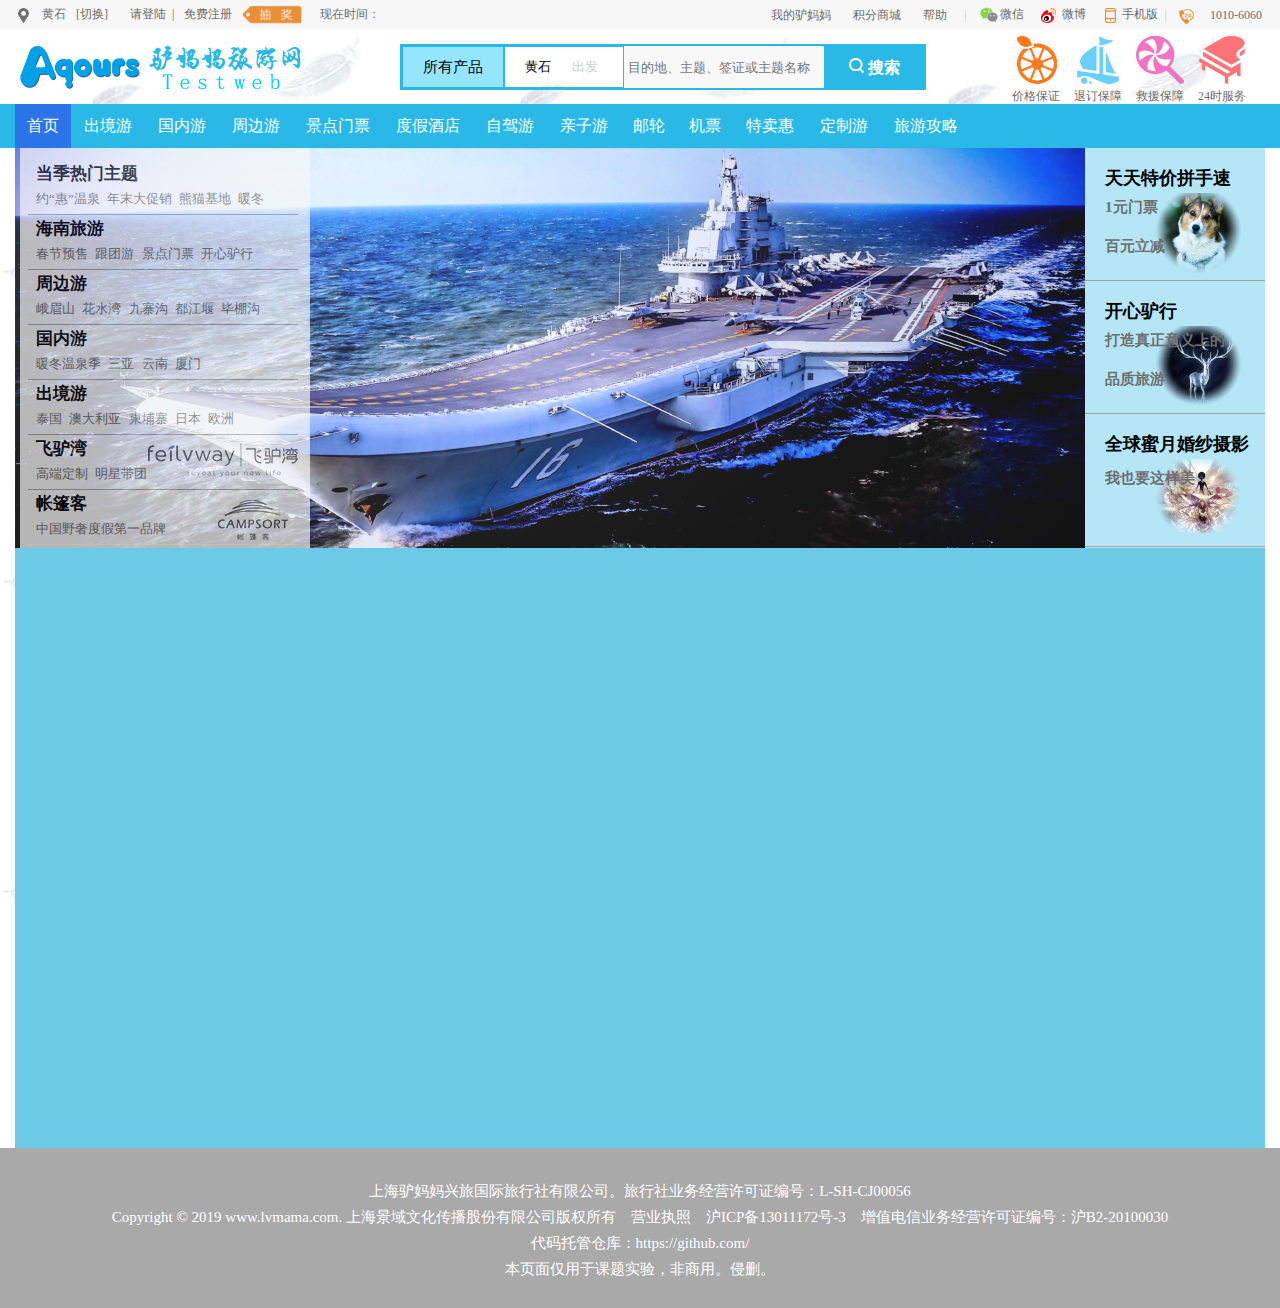
<file: index.html>
<!doctype html>
<html>
<head lang="en">
<meta charset="utf-8">

<title>JS实验：驴妈妈旅游网</title>
<link rel="shortcut icon" href=" /favicon.ico" />
<script type="text/javascript" src="js/123.js"></script>
<link href="css/123.css" rel="stylesheet" type="text/css"/>
</head>

<body>
	
<!--标题栏 begin-->
<div id="top_bg">
	<div id="top">
		<ul class="left">
			<li class="local1"><img src="img/local.png" alt="" id="local1_1"></li>
			<li><a id="local_title">黄石</a></li>
			<li class="left1" onMouseOver="change2('qiehuan1','block')" onMouseOut="change2('qiehuan1','none')">
				<a>[切换]</a>&nbsp;&nbsp;&nbsp;&nbsp;
				<div id="qiehuan1">
					<p>可选省市列表</p>
					<dl class="dl1">
						<dt>华北</dt>
						<dd><a href="#" onClick="change_name('text_1_1')" id="text_1_1">红石</a> 
							<a href="#" onClick="change_name('text_1_2')" id="text_1_2">橙石</a> 
							<a href="#" onClick="change_name('text_1_3')" id="text_1_3">黄石</a> 
							<a href="#" onClick="change_name('text_1_4')" id="text_1_4">绿石</a>
							<a href="#" onClick="change_name('text_1_5')" id="text_1_5">青石</a> 
							<a href="#" onClick="change_name('text_1_6')" id="text_1_6">蓝石</a> 
							<a href="#" onClick="change_name('text_1_7')" id="text_1_7">紫石</a> 
							<a href="#" onClick="change_name('text_1_8')" id="text_1_8">粉石</a> 
							<a href="#" onClick="change_name('text_1_9')" id="text_1_9">白石</a> 
						</dd>
					</dl>
					<dl class="dl1">
						<dt>华东</dt>
						<dd><a href="#" onClick="change_name('text_2_1')" id="text_2_1">红土</a> 
							<a href="#" onClick="change_name('text_2_2')" id="text_2_2">橙土</a> 
							<a href="#" onClick="change_name('text_2_3')" id="text_2_3">黄土</a> 
							<a href="#" onClick="change_name('text_2_4')" id="text_2_4">绿土</a>
							<a href="#" onClick="change_name('text_2_5')" id="text_2_5">青土</a> 
							<a href="#" onClick="change_name('text_2_6')" id="text_2_6">蓝土</a> 
							<a href="#" onClick="change_name('text_2_7')" id="text_2_7">紫土</a> 
							<a href="#" onClick="change_name('text_2_8')" id="text_2_8">粉土</a> 
							<a href="#" onClick="change_name('text_2_9')" id="text_2_9">白土</a> 
						</dd>
					</dl>
					<dl class="dl1">
						<dt>东北</dt>
						<dd><a href="#" onClick="change_name('text_3_1')" id="text_3_1">红水</a> 
							<a href="#" onClick="change_name('text_3_2')" id="text_3_2">橙水</a> 
							<a href="#" onClick="change_name('text_3_3')" id="text_3_3">黄水</a> 
							<a href="#" onClick="change_name('text_3_4')" id="text_3_4">绿水</a>
							<a href="#" onClick="change_name('text_3_5')" id="text_3_5">青水</a> 
							<a href="#" onClick="change_name('text_3_6')" id="text_3_6">蓝水</a> 
							<a href="#" onClick="change_name('text_3_7')" id="text_3_7">紫水</a> 
							<a href="#" onClick="change_name('text_3_8')" id="text_3_8">粉水</a> 
							<a href="#" onClick="change_name('text_3_9')" id="text_3_9">白水</a> 
						</dd>
					</dl>
					<dl class="dl1">
						<dt>华中</dt>
						<dd><a href="#" onClick="change_name('text_4_1')" id="text_4_1">红沙</a> 
							<a href="#" onClick="change_name('text_4_2')" id="text_4_2">橙沙</a> 
							<a href="#" onClick="change_name('text_4_3')" id="text_4_3">黄沙</a> 
							<a href="#" onClick="change_name('text_4_4')" id="text_4_4">绿沙</a>
							<a href="#" onClick="change_name('text_4_5')" id="text_4_5">青沙</a> 
							<a href="#" onClick="change_name('text_4_6')" id="text_4_6">蓝沙</a> 
							<a href="#" onClick="change_name('text_4_7')" id="text_4_7">紫沙</a> 
							<a href="#" onClick="change_name('text_4_8')" id="text_4_8">粉沙</a> 
							<a href="#" onClick="change_name('text_4_9')" id="text_4_9">白沙</a> 
						</dd>
					</dl>
					<dl class="dl1">
						<dt>华南</dt>
						<dd><a href="#" onClick="change_name('text_5_1')" id="text_5_1">红木</a> 
							<a href="#" onClick="change_name('text_5_2')" id="text_5_2">橙木</a> 
							<a href="#" onClick="change_name('text_5_3')" id="text_5_3">黄木</a> 
							<a href="#" onClick="change_name('text_5_4')" id="text_5_4">绿木</a>
							<a href="#" onClick="change_name('text_5_5')" id="text_5_5">青木</a> 
							<a href="#" onClick="change_name('text_5_6')" id="text_5_6">蓝木</a> 
							<a href="#" onClick="change_name('text_5_7')" id="text_5_7">紫木</a> 
							<a href="#" onClick="change_name('text_5_8')" id="text_5_8">粉木</a> 
							<a href="#" onClick="change_name('text_5_9')" id="text_5_9">白木</a> 
						</dd>
					</dl>
					<dl class="dl1">
						<dt>西南</dt>
						<dd><a href="#" onClick="change_name('text_6_1')" id="text_6_1">红云</a> 
							<a href="#" onClick="change_name('text_6_2')" id="text_6_2">橙云</a> 
							<a href="#" onClick="change_name('text_6_3')" id="text_6_3">黄云</a> 
							<a href="#" onClick="change_name('text_6_4')" id="text_6_4">绿云</a>
							<a href="#" onClick="change_name('text_6_5')" id="text_6_5">青云</a> 
							<a href="#" onClick="change_name('text_6_6')" id="text_6_6">蓝云</a> 
							<a href="#" onClick="change_name('text_6_7')" id="text_6_7">紫云</a> 
							<a href="#" onClick="change_name('text_6_8')" id="text_6_8">粉云</a> 
							<a href="#" onClick="change_name('text_6_9')" id="text_6_9">白云</a> 
						</dd>
					</dl>
					<dl class="dl1">
						<dt>西北</dt>
						<dd><a href="#" onClick="change_name('text_7_1')" id="text_7_1">红草</a> 
							<a href="#" onClick="change_name('text_7_2')" id="text_7_2">橙草</a> 
							<a href="#" onClick="change_name('text_7_3')" id="text_7_3">黄草</a> 
							<a href="#" onClick="change_name('text_7_4')" id="text_7_4">绿草</a>
							<a href="#" onClick="change_name('text_7_5')" id="text_7_5">青草</a> 
							<a href="#" onClick="change_name('text_7_6')" id="text_7_6">蓝草</a> 
							<a href="#" onClick="change_name('text_7_7')" id="text_7_7">紫草</a> 
							<a href="#" onClick="change_name('text_7_8')" id="text_7_8">粉草</a> 
							<a href="#" onClick="change_name('text_7_9')" id="text_7_9">白草</a> 
						</dd>
					</dl>
					<dl class="dl1_1">
						<dt>港澳台</dt>
						<dd><a href="#" onClick="change_name('text_8_1')" id="text_8_1">香港</a> 
							<a href="#" onClick="change_name('text_8_2')" id="text_8_2">澳门</a> 
							<a href="#" onClick="change_name('text_8_3')" id="text_8_3">台湾</a>  
						</dd>
					</dl>
				</div>
			</li>
			<li class="left1"><a href="confirm.html" >请登陆</a>&nbsp;&nbsp;|</li>
			<li class="left1"><a href="confirm.html" >免费注册</a></li>
			<li class="choujiang1"><a href="choujiang.html" class="choujiang2"></a></li>
		</ul>
		<ul>
			<li class="time1">
				<!--因为调用时间函数显示时间会在一段时间后产生极大误差且无法避免，在此沿用了https://time.is/的时钟小工具-->
				<!--begin-->
				<a href="https://time.is/Beijing" id="time_is_link" rel="nofollow" style="font-size:12px">现在时间：</a>
				<span id="Beijing_z43d" style="font-size:12px"></span>
				<script src="//widget.time.is/t.js"></script>
				<script>time_is_widget.init({Beijing_z43d:{}});</script>
				<!--end-->
				<!--原位置代码为：
					系统时间&nbsp;&nbsp;<a id="time1_1"></a>
				-->
			</li>
		</ul>
		<ul class="right">
			<li class="list" onMouseOver="change1('list_cur','block')" onMouseOut="change1('list_cur','none')">
				<span><a href="confirm.html" class="toplist1">我的驴妈妈</a></span>
				<div id="list_cur">
					<a href="confirm.html">我的订单</a>
					<a href="confirm.html">我的驴镑</a>
					<a href="confirm.html">我的优惠券</a>
					<a href="confirm.html">我的礼品卡</a>
				</div>
			</li>
			<li><span><a href="confirm.html">积分商城</a></span></li>
			<li><span><a href="confirm.html">帮助</a></span></li>
			<li class="line">|</li>
			<li class="wechat1" onMouseOver="change3('qr1','block')" onMouseOut="change3('qr1','none')">
				<a href="confirm.html" class="wechat2">微信</a>
				<div id="qr1">
					<img alt="二维码" src="img/qr.png" width="100px">
				</div>
			</li>
			<li class="webo1" onMouseOver="change3('qr2','block')" onMouseOut="change3('qr2','none')">
				<a href="confirm.html" class="webo2">微博</a>
				<div id="qr2">
					<img alt="二维码" src="img/qr.png" width="100px">
				</div>
			</li>
			<li class="mobiphone1" onMouseOver="change3('qr3','block')" onMouseOut="change3('qr3','none')">
				<a href="confirm.html" class="mobiphone2">手机版</a>
				<div id="qr3">
					<img alt="二维码" src="img/qr.png" width="100px">
				</div>
			</li>
			<li class="line">|</li>
			<li class="phone1" onMouseOver="change3('qr4','block')" onMouseOut="change3('qr4','none')">
				<a href="confirm.html" class="phone2">1010-6060</a>
				<div id="qr4">
					<img alt="二维码" src="img/qr.png" width="100px">
				</div>
			</li>
		</ul>
	</div>
</div>
<!--标题栏 end-->

<!--搜索栏 begin-->
<div id="search">
	<div class="logo1"><a href="index.html" class="logo2"></a></div>
	<div id="searchmain">
		<div class="searchmain1">
		<ul>
			<li class="search1_1"><a class="search1_2" href="confirm.html">所有产品</a></li>
			<li class="search2_1">
				<div class="search2_2"  onMouseOver="change2('qiehuan2','block')" onMouseOut="change2('qiehuan2','none')">
					<a href="#" class="search2_3"><span id="local_title1">黄石</span><span class="search2_4">出发</span></a>
					<div id="qiehuan2">
						<div class="qiehuan2_1">
							<p>热门出发城市</p>
							<div class="qiehuan2_1_1">
								<a href="#" onClick="qiehuan2_2('qiehuan_1_1')" id="qiehuan_1_1">红石</a> 
								<a href="#" onClick="qiehuan2_2('qiehuan_1_2')" id="qiehuan_1_2">橙石</a> 
								<a href="#" onClick="qiehuan2_2('qiehuan_1_3')" id="qiehuan_1_3">黄石</a> 
								<a href="#" onClick="qiehuan2_2('qiehuan_1_4')" id="qiehuan_1_4">绿石</a>
								<a href="#" onClick="qiehuan2_2('qiehuan_1_5')" id="qiehuan_1_5">青石</a> 
								<a href="#" onClick="qiehuan2_2('qiehuan_1_6')" id="qiehuan_1_6">蓝石</a> 
								<a href="#" onClick="qiehuan2_2('qiehuan_1_7')" id="qiehuan_1_7">紫石</a> 
								<a href="#" onClick="qiehuan2_2('qiehuan_1_8')" id="qiehuan_1_8">粉石</a> 
								<a href="#" onClick="qiehuan2_2('qiehuan_1_9')" id="qiehuan_1_9">白石</a> 
								<a href="#" onClick="qiehuan2_2('qiehuan_1_10')" id="qiehuan_1_10">红土</a> 
								<a href="#" onClick="qiehuan2_2('qiehuan_1_11')" id="qiehuan_1_11">橙土</a> 
								<a href="#" onClick="qiehuan2_2('qiehuan_1_12')" id="qiehuan_1_12">黄土</a> 
								<a href="#" onClick="qiehuan2_2('qiehuan_1_13')" id="qiehuan_1_13">绿土</a>
								<a href="#" onClick="qiehuan2_2('qiehuan_1_14')" id="qiehuan_1_14">青土</a> 
								<a href="#" onClick="qiehuan2_2('qiehuan_1_15')" id="qiehuan_1_15">蓝土</a> 
								<a href="#" onClick="qiehuan2_2('qiehuan_1_16')" id="qiehuan_1_16">紫土</a> 
								<a href="#" onClick="qiehuan2_2('qiehuan_1_17')" id="qiehuan_1_17">粉土</a> 
								<a href="#" onClick="qiehuan2_2('qiehuan_1_18')" id="qiehuan_1_18">白土</a> 
								<a href="#" onClick="qiehuan2_2('qiehuan_1_19')" id="qiehuan_1_19">红水</a> 
								<a href="#" onClick="qiehuan2_2('qiehuan_1_20')" id="qiehuan_1_20">橙水</a> 
								<a href="#" onClick="qiehuan2_2('qiehuan_1_21')" id="qiehuan_1_21">黄水</a> 
								<a href="#" onClick="qiehuan2_2('qiehuan_1_22')" id="qiehuan_1_22">绿水</a>
								<a href="#" onClick="qiehuan2_2('qiehuan_1_23')" id="qiehuan_1_23">青水</a> 
								<a href="#" onClick="qiehuan2_2('qiehuan_1_24')" id="qiehuan_1_24">蓝水</a> 
								<a href="#" onClick="qiehuan2_2('qiehuan_1_25')" id="qiehuan_1_25">紫水</a> 
								<a href="#" onClick="qiehuan2_2('qiehuan_1_26')" id="qiehuan_1_26">粉水</a> 
								<a href="#" onClick="qiehuan2_2('qiehuan_1_27')" id="qiehuan_1_27">白水</a> 
							</div>
						</div>
					</div>
				</div>
			</li>
		</ul>
		<form class="search3_1">
			<input type="text" placeholder="&nbsp;目的地、主题、签证或主题名称" class="searchname1">
			<a class="search3_2" href="confirm.html"><img src="img/搜索.png" width="15px" alt="搜索" >&nbsp;搜索</a>
		</form>
		</div>
	</div>
	<div class="remind1">
		<div class="remind2">
			<img src="img/MIKAN.png" alt="MIKAN" width="48px">
			<span>价格保证</span>
		</div>
		<div class="remind2">
			<img src="img/BOAT.png" alt="BOAT" width="48px">
			<span>退订保障</span>
		</div>
		<div class="remind2">
			<img src="img/SUGAR.png" alt="SUGAR" width="48px">
			<span>救援保障</span>
		</div>
		<div class="remind2">
			<img src="img/PIANO.png" alt="PIANO" width="48px">
			<span>24时服务</span>
		</div>
	</div>
</div>
<!--搜索栏 begin-->

<!--导航栏 begin-->
<div id="daohang_bg">
	<div id="daohang1">
		<ul class="daohang1_0">
			<li class="home1"><a  href="index.html" class="home2 control1">首页</a></li>
			<li class="daohang1_1" onMouseOver="change3('daohang1_cur1','block')" onMouseOut="change3('daohang1_cur1','none')">
				<a href="confirm.html" class="daohang2_1 control1">出境游</a>
				<div id="daohang1_cur1">
					<p class="daohang1_cur1_1" >
					<a href="confirm.html" class="daohang1_cur1_2">出境首页</a>
					<a href="confirm.html" class="daohang1_cur1_2">邮轮</a>
					<a href="confirm.html" class="daohang1_cur1_2">签证</a>
					<a href="confirm.html" class="daohang1_cur1_2">境外玩乐</a>
					<a href="confirm.html" class="daohang1_cur1_2">WIFI/电话卡</a>
					<a href="confirm.html" class="daohang1_cur1_2">定制游</a>
					</p>
				</div>
			</li>
			<li class="daohang1_2" onMouseOver="change3('daohang1_cur2','block')" onMouseOut="change3('daohang1_cur2','none')">
				<a href="confirm.html" class="daohang2_2 control1">国内游</a>
				<div id="daohang1_cur2">
					<p class="daohang1_cur1_1" >
					<a href="confirm.html" class="daohang1_cur1_2">国内首页</a>
					<a href="confirm.html" class="daohang1_cur1_2">机酒自由行</a>
					<a href="confirm.html" class="daohang1_cur1_2">超级自由行</a>
					<a href="confirm.html" class="daohang1_cur1_2">定制游</a>
					</p>
				</div>
			</li>
			<li class="daohang1_3" onMouseOver="change3('daohang1_cur3','block')" onMouseOut="change3('daohang1_cur3','none')">
				<a  href="confirm.html" class="daohang2_3 control1">周边游</a>
				<div id="daohang1_cur3">
					<p class="daohang1_cur1_1" >
					<a href="confirm.html" class="daohang1_cur1_3 move1">周边游首页</a>
					<a href="confirm.html" class="daohang1_cur1_3">酒店+景点</a>
					<a href="confirm.html" class="daohang1_cur1_3">周边跟团</a>
					<a href="confirm.html" class="daohang1_cur1_3">定制游</a>
					</p>
				</div>
			</li>
			<li class="daohang1_4" onMouseOver="change3('daohang1_cur4','block')" onMouseOut="change3('daohang1_cur4','none')">
				<a  href="confirm.html" class="daohang2_4 control1">景点门票</a>
				<div id="daohang1_cur4">
					<p class="daohang1_cur1_1" >
					<a href="confirm.html" class="daohang1_cur1_4 move1">国内门票</a>
					<a href="confirm.html" class="daohang1_cur1_4">境外门票</a>
					</p>
				</div>
			</li>
			<li class="daohang1_5" onMouseOver="change3('daohang1_cur5','block')" onMouseOut="change3('daohang1_cur5','none')">
				<a  href="confirm.html" class="daohang2_5 control1">度假酒店</a>
				<div id="daohang1_cur5">
					<p class="daohang1_cur1_1" >
					<a href="confirm.html" class="daohang1_cur1_5 move1">国内酒店</a>
					<a href="confirm.html" class="daohang1_cur1_5">境外酒店</a>
					</p>
				</div>
			</li>
			<li class="daohang1_6" onMouseOver="change3('daohang1_cur6','block')" onMouseOut="change3('daohang1_cur6','none')">
				<a  href="confirm.html" class="daohang2_6 control1">自驾游</a>
				<div id="daohang1_cur6">
					<p class="daohang1_cur1_1" >
					<a href="confirm.html" class="daohang1_cur1_6 move1">自驾游首页</a>
					<a href="confirm.html" class="daohang1_cur1_6">定制游</a>
					</p>
				</div>
			</li>
			<li class="daohang1_7" onMouseOver="change3('daohang1_cur7','block')" onMouseOut="change3('daohang1_cur7','none')">
				<a  href="confirm.html" class="daohang2_7 control1">亲子游</a>
				<div id="daohang1_cur7">
					<p class="daohang1_cur1_1" >
					<a href="confirm.html" class="daohang1_cur1_7 move1">国内亲子游</a>
					<a href="confirm.html" class="daohang1_cur1_7">境外亲子游</a>
					</p>
				</div>
			</li>
			<li class="daohang1_8" onMouseOver="change3('daohang1_cur8','block')" onMouseOut="change3('daohang1_cur8','none')">
				<a  href="confirm.html" class="daohang2_8 control1">邮轮</a>
				<div id="daohang1_cur8">
					<p class="daohang1_cur1_1" >
					<a href="confirm.html" class="daohang1_cur1_8 move1">邮轮首页</a>
					<a href="confirm.html" class="daohang1_cur1_8">日本航线</a>
					<a href="confirm.html" class="daohang1_cur1_8">海外航线</a>
					</p>
				</div>
			</li>
			<li class="daohang1_9" onMouseOver="change3('daohang1_cur9','block')" onMouseOut="change3('daohang1_cur9','none')">
				<a  href="confirm.html" class="daohang2_9 control1">机票</a>
				<div id="daohang1_cur9">
					<p class="daohang1_cur1_1" >
					<a href="confirm.html" class="daohang1_cur1_9 move1">国内航线</a>
					<a href="confirm.html" class="daohang1_cur1_9">港澳台航线</a>
					<a href="confirm.html" class="daohang1_cur1_9">国外航线</a>
					</p>
				</div>
			</li>
			<li class="daohang1_10" onMouseOver="change3('daohang1_cur10','block')" onMouseOut="change3('daohang1_cur10','none')">
				<a  href="confirm.html" class="daohang2_10 control1">特卖惠</a>
				<div id="daohang1_cur10">
					<p class="daohang1_cur1_1" >
					<a href="confirm.html" class="daohang1_cur1_10 move1">国内特卖惠</a>
					<a href="confirm.html" class="daohang1_cur1_10">海外特卖惠</a>
					</p>
				</div>
			</li>
			<li class="daohang1_11" onMouseOver="change3('daohang1_cur11','block')" onMouseOut="change3('daohang1_cur11','none')">
				<a  href="confirm.html" class="daohang2_11 control1">定制游</a>
				<div id="daohang1_cur11">
					<p class="daohang1_cur1_1" >
					<a href="confirm.html" class="daohang1_cur1_11 move1">个人定制游</a>
					<a href="confirm.html" class="daohang1_cur1_11">企业定制游</a>
					</p>
				</div>
			</li>
			<li class="daohang1_12" onMouseOver="change3('daohang1_cur12','block')" onMouseOut="change3('daohang1_cur12','none')">
				<a  href="confirm.html" class="daohang2_12 control1">旅游攻略</a>
				<div id="daohang1_cur12">
					<p class="daohang1_cur1_1" >
					<a href="confirm.html" class="daohang1_cur1_12 move1">目的地</a>
					<a href="confirm.html" class="daohang1_cur1_12">游记</a>
					<a href="confirm.html" class="daohang1_cur1_12">驴游宝</a>
					<a href="confirm.html" class="daohang1_cur1_12">问答</a>
					</p>
				</div>
			</li>
		</ul>
	</div>
</div>
<!--导航栏 end-->

<!--主体 begin-->
<div id="main">
	<div id="main1">
		<div id="menu">
			<dl class="menu1">
				<dt>当季热门主题</dt>
				<dd>
					<a href="confirm.html">约“惠”温泉</a>
					<a href="confirm.html">年末大促销</a>
					<a href="confirm.html">熊猫基地</a>
					<a href="confirm.html">暖冬</a>
				</dd>
			</dl>
			<dl class="menu2">
				<dt>海南旅游</dt>
				<dd>
					<a href="confirm.html">春节预售</a>
					<a href="confirm.html">跟团游</a>
					<a href="confirm.html">景点门票</a>
					<a href="confirm.html">开心驴行</a>
				</dd>
			</dl>
			<dl class="menu3">
				<dt>周边游</dt>
				<dd>
					<a href="confirm.html">峨眉山</a>
					<a href="confirm.html">花水湾</a>
					<a href="confirm.html">九寨沟</a>
					<a href="confirm.html">都江堰</a>
					<a href="confirm.html">毕棚沟</a>
				</dd>
			</dl>
			<dl class="menu4">
				<dt>国内游</dt>
				<dd>
					<a href="confirm.html">暖冬温泉季</a>
					<a href="confirm.html">三亚</a>
					<a href="confirm.html">云南</a>
					<a href="confirm.html">厦门</a>
				</dd>
			</dl>
			<dl class="menu5">
				<dt>出境游</dt>
				<dd>
					<a href="confirm.html">泰国</a>
					<a href="confirm.html">澳大利亚</a>
					<a href="confirm.html">柬埔寨</a>
					<a href="confirm.html">日本</a>
					<a href="confirm.html">欧洲</a>
				</dd>
			</dl>
			<dl class="menu6">
				<dt>飞驴湾</dt>
				<dd>
					<a href="confirm.html">高端定制</a>
					<a href="confirm.html">明星带团</a>
					
				</dd>
			</dl>
			<dl class="menu7">
				<dt>帐篷客</dt>
				<dd>
					<a href="confirm.html">中国野奢度假第一品牌</a>
					
				</dd>
			</dl>
		</div>
	</div>
	<div id="main2">
		<dl class="main2_part1">
				<dt>天天特价拼手速</dt>
				<dd>
					<a href="confirm.html">1元门票</a>
				</dd>
				<dd>
					<a href="confirm.html">百元立减</a>
				</dd>
		</dl>
		<dl class="main2_part2">
				<dt>开心驴行</dt>
				<dd>
					<a href="confirm.html">打造真正意义上的</a>
				</dd>
			<dd>
					<a href="confirm.html">品质旅游</a>
				</dd>
		</dl>
		<dl class="main2_part3">
				<dt>全球蜜月婚纱摄影</dt>
				<dd class="main2_part3_1">
					<a href="confirm.html">我也要这样美</a>
				</dd>
		</dl>
	</div>
</div>
<!--主体 begin-->

<!--侧边栏 begin-->
<!--侧边栏 begin-->

<!--底部 begin-->
<div id="footer">
	<p>上海驴妈妈兴旅国际旅行社有限公司。旅行社业务经营许可证编号：L-SH-CJ00056</p>
	<p>Copyright © 2019 www.lvmama.com. 上海景域文化传播股份有限公司版权所有　营业执照　沪ICP备13011172号-3　增值电信业务经营许可证编号：沪B2-20100030</p>
	<p>代码托管仓库：https://github.com/</p>
	<p>本页面仅用于课题实验，非商用。侵删。</p>
</div>
<!--底部 begin-->
</body>
</html>
</file>
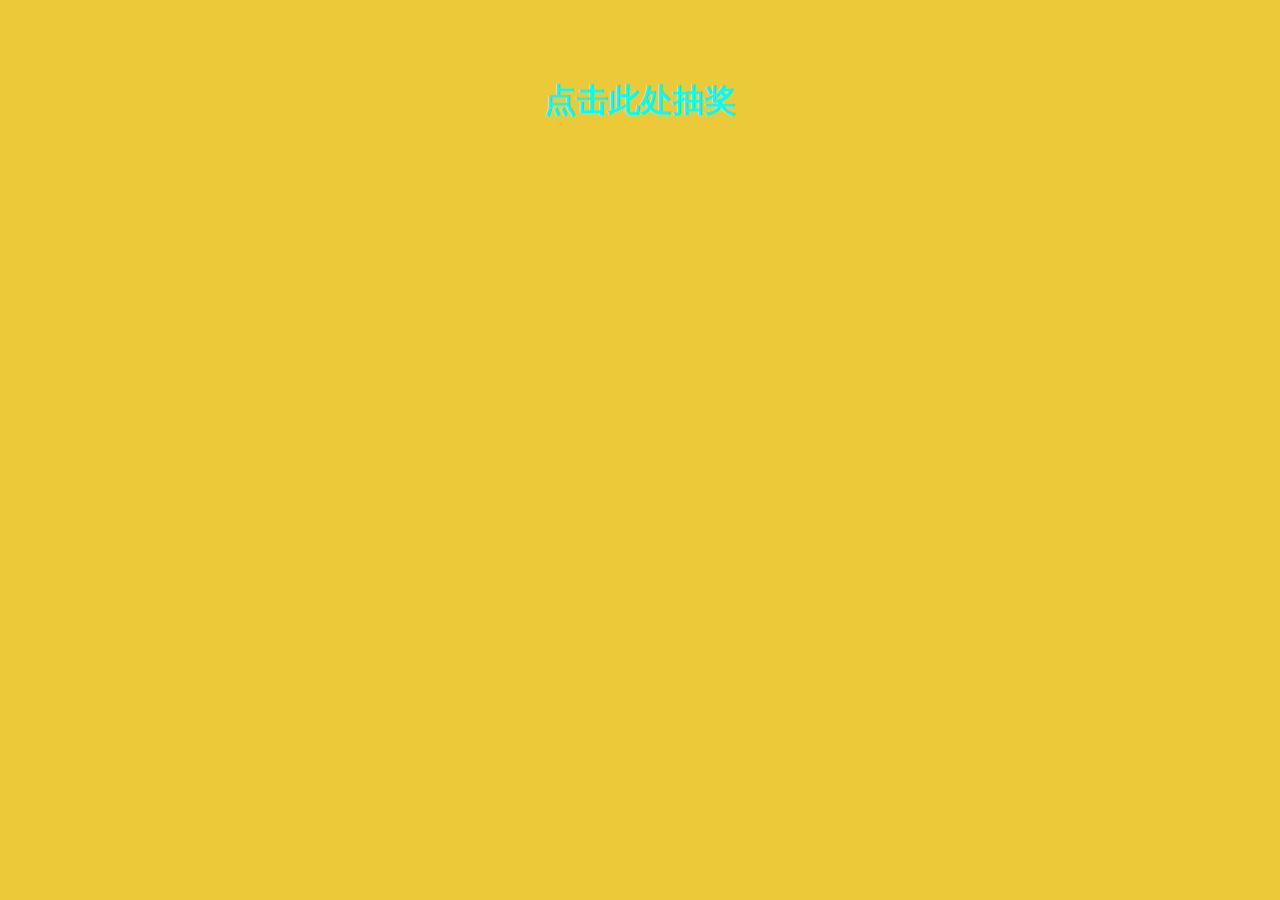
<file: choujiang.html>
<!doctype html>
<html>
<head lang = "en">
<meta charset="utf-8">
<title>抽奖页面</title>
	<style type="text/css">
		body{width: 1200px;height: auto;background: #EBC939;margin: auto}
		h1{color: aqua;width: 500px;height: 200px;;line-height: 200px;margin: auto;text-align: center}
	</style>
	<script>
		function choujiang(){
			var a = Math.random();
			if(a>0.6){
				document.getElementById("cj").innerText = String("恭喜您中了三等奖！");
			}
			if(a>0.3 && a<=0.6){
				document.getElementById("cj").innerText = String("恭喜您中了二等奖！！");
			}
			if(a>0.1 && a<=0.3){
				document.getElementById("cj").innerText = String("恭喜您中了一等奖！！！");
			}
			if(a>0 && a<=0.1){
				document.getElementById("cj").innerText = String("恭喜您中了特等奖！！！！");
			}
		}
	</script>
</head>

<body>
	<h1 id="cj" onClick="choujiang()">点击此处抽奖</h1>
</body>
</html>
</file>
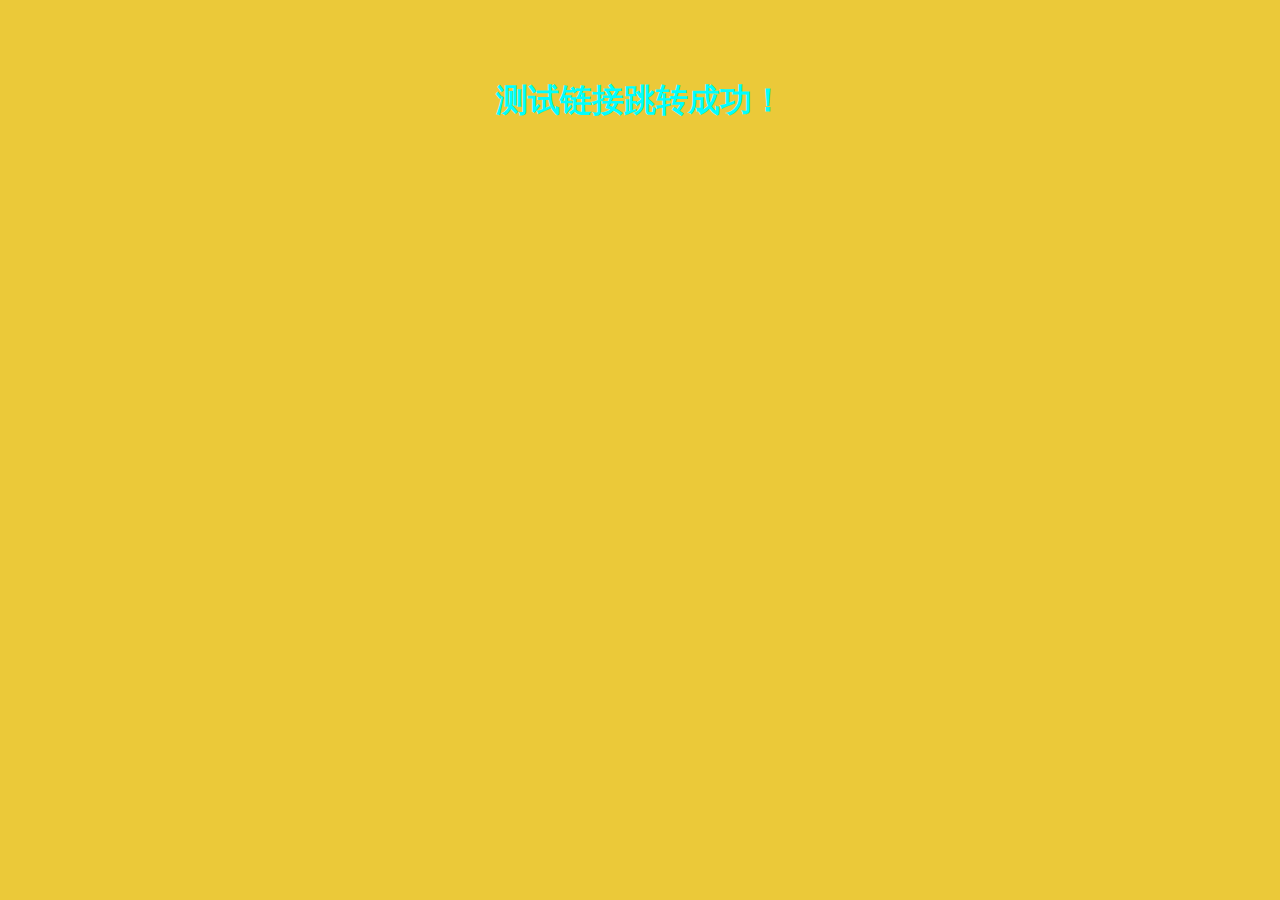
<file: confirm.html>
<!doctype html>
<html>
<head>
<meta charset="utf-8">
<title>确认页面</title>
	<style type="text/css">
		body{width: 1200px;height: auto;background: #EBC939;margin: auto}
		h1{color: aqua;width: 500px;height: 200px;;line-height: 200px;margin: auto;text-align: center}
	</style>
</head>

<body>
	<h1 align="center">测试链接跳转成功！</h1>
</body>
</html>
</file>
<file: css/123.css>
/* CSS Document */
body,ul,p,dl,dt,dd,hl,table,tr,tdd,th,h2,li{margin: 0;padding: 0;list-style: none;outline: none;border: 0;}
body{color: #6c6c6c;font-size: 12px;font-family: "微软雅黑";cursor:url("../img/Arrow.ico"),auto;background: url("../img/bg.gif")}
a:link,a:visited{text-decoration: none;color: #6C6C6C}
a:hover{text-decoration: none}

#top_bg{width: 100%;height: 30px;background: #f7f7f7;z-index: 2}
#top{width: 1200px;height: 30px;line-height: 28px;margin: auto;}
.left{float: left;margin-left: -25px;}
.left .local1{width: 17px;}
.left .local1 img{width: 17px; margin: 7px 8px 0 0;}
.left1{height: 30px;}
.choujiang1{background: url("../img/抽奖.png") no-repeat; background-size: 60px 20px;width: 60px;height: 20px;margin: 5px 8px 0 0;}
.choujiang2{width: 60px;height: 20px;display: block;}
.time1{float:left;width: 120px;}
.right{float: right}
#top li{float: left;padding: 0 10px 0 0}
#top .line{color: #ccc}

.left .left1{position: relative;}
.left1 #qiehuan1{width: 587.2%;height: 275px; display: none;position:absolute;left: -100px;top:30px;background-color: #F7F7F7 ;z-index: 3;}
.left1 #qiehuan1 p{margin-left: 15px}
.left1 #qiehuan1 dt{width: 50px;float: left;color: #6c6c6c}
.left1 #qiehuan1 .dl1{font-size: 12px;line-height: 30px;margin-left: 15px}
.left1 #qiehuan1 .dl1_1{font-size: 12px;line-height: 30px;margin-left: 10px}
.left1 #qiehuan1 a{font-weight: 600;}
.left1 #qiehuan1 .dl1_1 a{margin-left: 5px;}
.left1 #qiehuan1 p{color: #6c6c6c}
.qirhuan1{display: block;}

.right li{cursor: pointer;border: 1px solid #f7f7f7}
.right li span{padding: 0 5px}
.right .list{position: relative;}
.toplist1{padding-left: 10px}
.right #list_cur{width: 100%;display: none;position: absolute;left: -1px;top:28px;background-color: #fff ;border: 1px solid #eee;z-index: 3;}
.right #list_cur a{display: block;padding: 0 15px;line-height: 28px;color: #6C6C6C;}
.right #list_cur a:hover{background: #f5f5f5;color: #00A1E9}
.right a:hover,.left1 a:hover{color: #00A1E9}
.wechat1{background: url("../img/微信.png")no-repeat;background-size: 20px 20px;width: 50px;height: 17px;margin-top: 5px;position: relative;}
.wechat2{display: block;width: 45px;height: 30px;margin-top: -6px;text-align: right;}
#qr1{width: 100px;display: none;position: absolute;left: -20px;top:20px;background-color: #fff ;border: 1px solid #eee;z-index: 3;}

.webo1{background: url("../img/微博.png")no-repeat;background-size: 15px 15px;width: 50px;height: 17px;margin-top: 7px;position: relative;}
.webo2{display: block;width: 45px;height: 30px;margin-top: -8px;text-align: right;}
#qr2{width: 100px;display: none;position: absolute;left: -20px;top:20px;background-color: #fff ;border: 1px solid #eee;z-index: 3;}

.mobiphone1{background: url("../img/手机.png")no-repeat;background-size: 15px 15px;width: 50px;height: 17px;margin-top: 7px;position: relative}
.mobiphone2{display: block;width: 55px;height: 30px;margin-top: -8px;text-align: right;}
#qr3{width: 100px;display: none;position: absolute;left: -20px;top:20px;background-color: #fff ;border: 1px solid #eee;z-index: 3;}

.phone1{background: url("../img/24小时电话.png")no-repeat;background-size: 15px 15px;width: 50px;height: 17px;margin-top: 8px;position: relative}
.phone2{display: block;width: 83px;height: 30px;margin-top: -8px;text-align: right;}
#qr4{width: 100px;display: none;position: absolute;left: -15px;top:20px;background-color: #fff ;border: 1px solid #eee;z-index: 3;}

#search{width: 1250px;height: 74px;margin: auto;}
.logo1{width: 281px;height: 44px;margin:15px 0 0 -300px;float: left;background: url("../img/图层 2.png")no-repeat;}
.logo2{width: 300px;height: 60px;display: block;margin: -5px 0 0 -5px}
#searchmain{width: 520px; height: 40px;float: left;margin: 14px 0 0 80px;border:3px #2AB9E7 solid;}
#searchmain a:link,a:visited{color: #000;}
.search1_1{width: 100px;height: 40px;float: left;background: #95E5FF}
.search1_2{width: 100px;height: 40px;display: block;line-height: 40px;text-align: center;border: solid 2px #2AB9E7;margin: -2px 0 0 -2px;font-size: 15px;}
.search2_1{height: 40px;width: 120px;float: left}
.search2_2{width: 120px;height: 40px;float: left;line-height: 40px;position: relative;}
.search2_3{display: block;width: 120px;height: 40px;float: left;text-align: center;font-size: 13px;}
.search2_2 #qiehuan2{width: 490px;height: 200px; display: none;position:absolute;left: -100px;top:40px;background-color:#FFFFFF ;z-index: 3;}

.qiehuan2_1{width: 460px;height: 180px;margin-left: 15px;margin-top: 10px}
.qiehuan2_1 p{margin-left: 35px;width: 72px;line-height: 55px;height: 40px}
.qiehuan2_1_1 {width: 440px;height: 125px;margin-left: 15px;margin-top: 15px}
.qiehuan2_1_1 a{width: 29px;height: 25px;margin-left: 19px}
.qiehuan2_1_1 a:hover,.left1 a:hover{color: #00A1E9}

.search2_4{float: right;margin-right: 25px;color: #ccc}
.search3_1{width: 300px;float: left;height: 40px;margin-top: -2px;}
.searchname1{padding: 1px 0; width: 200px;height: 40px;border: solid 1px #2AB9E7;background: #F8F8F8;text-align: left}
.search3_2{width: 98px;height: 43px;background: #2AB9E7;display: block;float: right;line-height: 46px;font-size: 16px;text-align: center;font-weight: 600;color: white;}
#searchmain .search3_1 a{color: white;}
.search3_1 a:hover{background: #95E5FF}
.remind1{width: 250px;height: 50px;float: right;margin: 6px 10px 0 0}
.remind1 div{float: left;width: 62px;height: 50px;text-align: center;}
.remind2{width: 40px;height: 40px;}

#daohang_bg{width: 100%;height: 44px;background: #2AB9E7}
#daohang1{width: 1250px;height: 44px;;margin: auto;}

#daohang1_cur1,#daohang1_cur2,#daohang1_cur3,#daohang1_cur4,#daohang1_cur5,#daohang1_cur6,#daohang1_cur7,#daohang1_cur8,#daohang1_cur9,#daohang1_cur10,#daohang1_cur11,#daohang1_cur12{width: 100%;height: 34px;display: none;position: absolute;left: -1px;top:146px;background-color: #95E5FF ;border-bottom: 1px solid #eee;z-index: 2;}
#daohang1_cur1 p,#daohang1_cur2 p,#daohang1_cur3 p,#daohang1_cur4 p,#daohang1_cur5 p,#daohang1_cur6 p,#daohang1_cur7 p,#daohang1_cur8 p,#daohang1_cur9 p,#daohang1_cur10 p,#daohang1_cur11 p,#daohang1_cur12 p{width: 1250px;height: 34px;margin: auto;}
#daohang1_cur1 a,#daohang1_cur2 a,#daohang1_cur3 a,#daohang1_cur4 a,#daohang1_cur5 a,#daohang1_cur6 a,#daohang1_cur7 a,#daohang1_cur8 a,#daohang1_cur9 a,#daohang1_cur10 a,#daohang1_cur11 a,#daohang1_cur12 a{line-height: 34px;float:left;width: 100px;display: block;height: 34px;text-align: center;font-size: 13px;}
#daohang1_cur1 a:hover,#daohang1_cur2 a:hover,#daohang1_cur3 a:hover,#daohang1_cur4 a:hover,#daohang1_cur5 a:hover,#daohang1_cur6 a:hover,#daohang1_cur7 a:hover,#daohang1_cur8 a:hover,#daohang1_cur9 a:hover,#daohang1_cur10 a:hover,#daohang1_cur11 a:hover,#daohang1_cur12 a:hover{background: #2AB9E7;color: #FF7A1B}
#daohang1_cur3 .move1{margin-left: 40px;}
#daohang1_cur4 .move1{margin-left: 226px;}
#daohang1_cur5 .move1{margin-left: 314px;}
#daohang1_cur6 .move1{margin-left: 396px;}
#daohang1_cur7 .move1{margin-left: 470px;}
#daohang1_cur8 .move1{margin-left: 485px;}
#daohang1_cur9 .move1{margin-left: 540px;}
#daohang1_cur10 .move1{margin-left: 656px;}
#daohang1_cur11 .move1{margin-left: 730px;}
#daohang1_cur12 .move1{margin-left: 712px;}

.daohang1_0 li{float: left;height: 44px;}
.home1,.home2{width: 56px;background: #2A74E7}
.daohang1_8,.daohang1_9,.daohang2_8,.daohang2_9{width: 56px;}
.daohang1_1,.daohang1_2,.daohang1_3,.daohang1_6,.daohang1_7,.daohang1_10,.daohang1_11,.daohang2_1,.daohang2_2,.daohang2_3,.daohang2_6,.daohang2_7,.daohang2_10,.daohang2_11{width: 74px;}
.daohang1_4,.daohang1_5,.daohang1_12,.daohang2_4,.daohang2_5,.daohang2_12{width: 90px;}
.control1{float: left; font-weight: 500;font-size: 16px;line-height: 44px;text-align: center;position: absolute; display: block;}
.daohang1_0 a:hover{background: #95E5FF;color: #FF7A1B}
.daohang1_0 a:link,.daohang1_0 a:visited{color: white}
.home1 a:hover,.home2 a:hover{background: #2A74E7}

#main{width: 1250px;height: 1000px;margin: 0 auto;background: #6DCAE7}
#main1{width: 1070px;height: 400px; background: url("../img/Hangmu.jpg");float: left}
#main2{width: 180px;height: 400px; background: #B5E6F6;float: left;}

#menu{width: 290px;height: 400px;background: #F7F7F7;float: left;margin: 0 5px;opacity: 0.7;}
#menu dl{width: 270px;height: 54px;float: left;background: #F7F7F7;border-bottom: 1px solid #A3A3A3;margin-left: 8px;}
#menu dt{width: 270px;height: 30px;font-size: 17px;line-height: 28px;color: #000;font-weight: 600;margin-left: 8px;}
#menu dd{width: 270px;height: 25px;margin-left: 4px;font-size: 13px;}
#menu a{margin-left: 4px;}
#menu a:hover{color: #00A1E9}
#menu .menu1{margin-top: 12px;}
#menu .menu6{background: url("../img/flw.png") no-repeat 120px 8px;}
#menu .menu7{border-bottom: 1px solid #FFFFFF; background: url("../img/zpk.png") no-repeat 190px 10px;}

#main2 dl{width: 180px;height: 132px;background: #B5E6F6;}
#main2 dt{width: 180px;height: 30px;line-height: 60px;font-size: 18px;font-weight: 600;color: #000000;margin-left: 20px;}
#main2 dd{margin-top: 20px;margin-left: 20px;}
#main2 a{color: #6F6F6F; font-size: 15px; font-weight: 600;}
#main2 a:hover{color: #00A1E9}
#main2 .main2_part1{background: url("../img/dog1.png")no-repeat 50px 45px;border-bottom: 1px solid #A3A3A3}
#main2 .main2_part2{background: url("../img/deer1.png")no-repeat 50px 45px;border-bottom: 1px solid #A3A3A3}
#main2 .main2_part3{background: url("../img/deemo1.png")no-repeat 50px 45px;border-bottom: 1px solid #A3A3A3}
#main2 .main2_part3_1{margin-top: 25px;}


#footer{width: 100%;height: 130px;line-height: 26px;background: darkgray;color: #fff;text-align: center;padding-top: 30px;}
#footer p{font-size: 15px;}
/*
@keyframes frist{
	from{background: #355EA6;}
	to{background: #ECC934;}
}
body{animation: frist 10s;}*/
</file>
